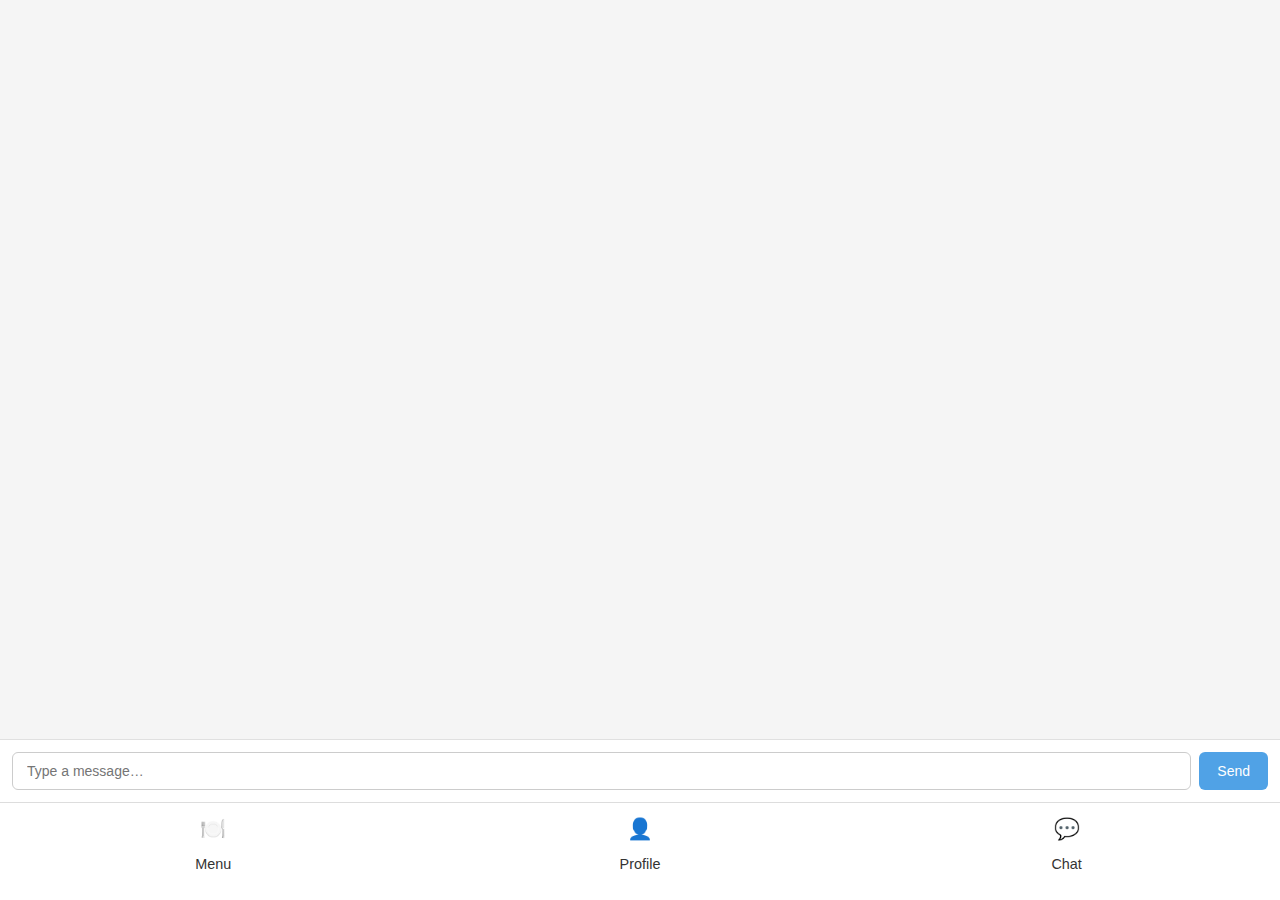
<file: chat.html>
<!DOCTYPE html>
<html lang="en">
<head>
  <meta charset="utf-8">
  <title>Curio Chat</title>
  <link rel="icon" href="data:,">
  <link href="chat.css" rel="stylesheet" />
  <style>
    body { margin:0; font-family:sans-serif; display:flex; flex-direction:column; height:100vh; }
    #message-list { flex:1; overflow-y:auto; padding:1rem; background:#f5f5f5; }
    .message { margin:0.5rem 0; padding:0.5rem; border-radius:4px; cursor:pointer; }
    .you { background:#dcf8c6; text-align:right; }
    .them { background:#fff; text-align:left; }
    form { display:flex; border-top:1px solid #ccc; }
    input { flex:1; border:none; padding:0.75rem; font-size:1rem; }
    button { border:none; background:#0b93f6; color:#fff; padding:0 1rem; cursor:pointer; }
    /* Modal styles */
    #reply-modal { display:none; position:fixed; inset:0; align-items:center; justify-content:center; }
    #reply-modal .backdrop { position:absolute; inset:0; background:rgba(0,0,0,0.5); }
    #reply-modal .dialog { position:relative; background:#fff; padding:1rem; border-radius:6px; width:90%; max-width:400px; z-index:10; }
    #reply-modal textarea { width:100%; margin:0.5rem 0; }
  </style>
</head>
<body>

  <div id="message-list"></div>

  <form id="message-form">
    <input id="message-input" placeholder="Type a message…" autocomplete="off" />
    <button type="submit">Send</button>
  </form>

  <!-- Reply Modal (created on demand) -->
  <div id="reply-modal">
    <div class="backdrop"></div>
    <div class="dialog">
      <h2 id="reply-title"></h2>
      <textarea id="reply-content" rows="3" placeholder="Your reply…"></textarea>
      <div style="text-align:right">
        <button id="send-reply">Send</button>
        <button id="close-reply">Cancel</button>
      </div>
    </div>
  </div>
<nav class="bottom-tab">
  <a href="index.html" class="tab-link">
    <span>🍽️</span>
    <p>Menu</p>
  </a>
  <a href="profile.html" class="tab-link">
    <span>👤</span>
    <p>Profile</p>
  </a>
  <a href="chat.html" class="tab-link">
    <span>💬</span>
    <p>Chat</p>
  </a>
</nav>
  <script type="module" src="chat.js" defer></script>
</body>
</html>
</file>
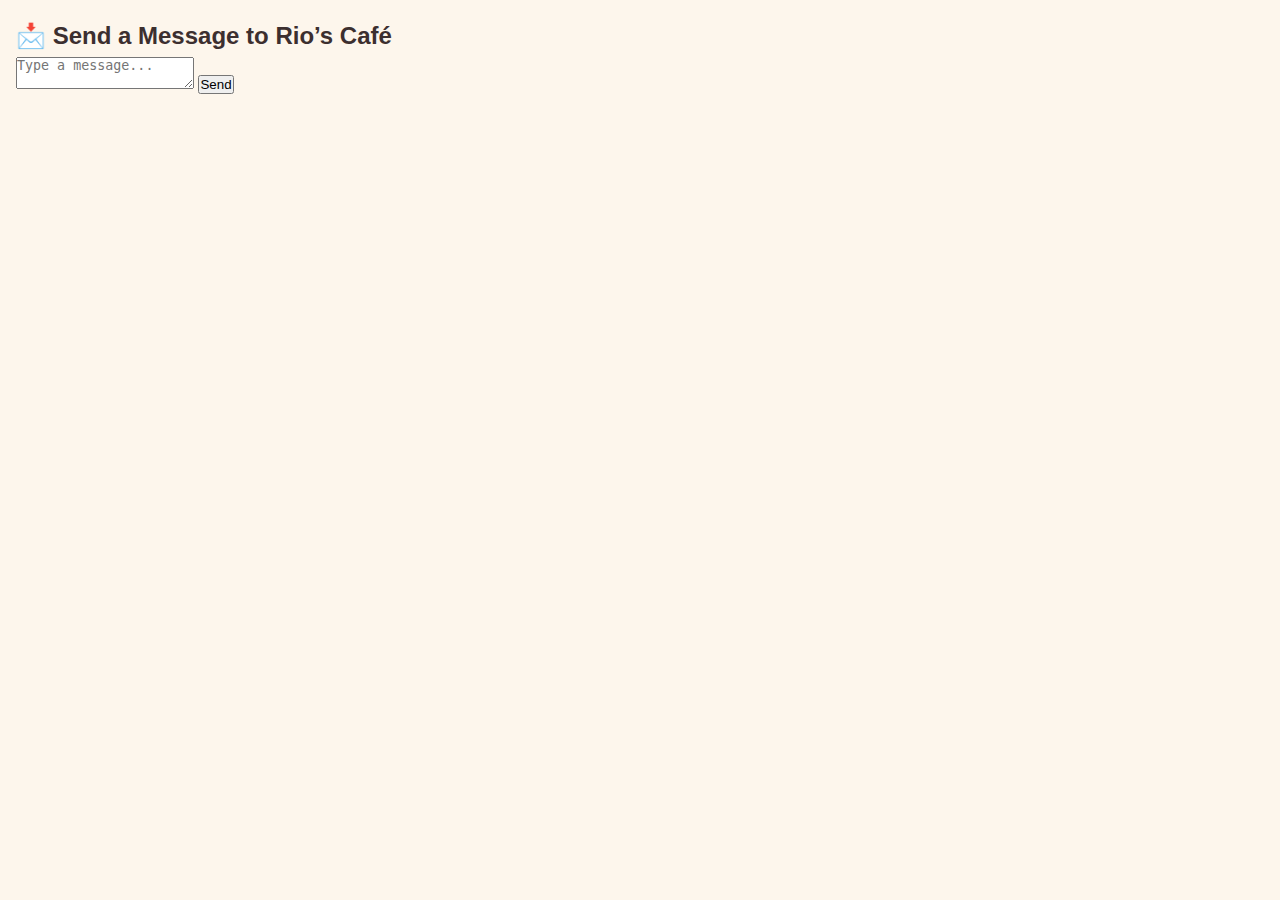
<file: inbox.html>
<!-- inbox.html -->
<!DOCTYPE html>
<html lang="en">
<head>
  <meta charset="UTF-8" />
  <meta name="viewport" content="width=device-width, initial-scale=1.0" />
  <title>Elorderio Inbox</title>
  <link rel="stylesheet" href="style.css" />
</head>
<body>
  <section class="inbox-section">
    <h2>📩 Send a Message to Rio’s Café</h2>
   <div id="chat-window" class="chat-window">
  <div id="chat-log"></div>
  <textarea id="chat-input" placeholder="Type a message..."></textarea>
  <button onclick="sendChatMessage()">Send</button>
</div>
  </section>

  <script src="https://cdn.emailjs.com/dist/email.min.js"></script>
 <script type="module" src="inbox.js"></script>
</body>
</html>
</file>
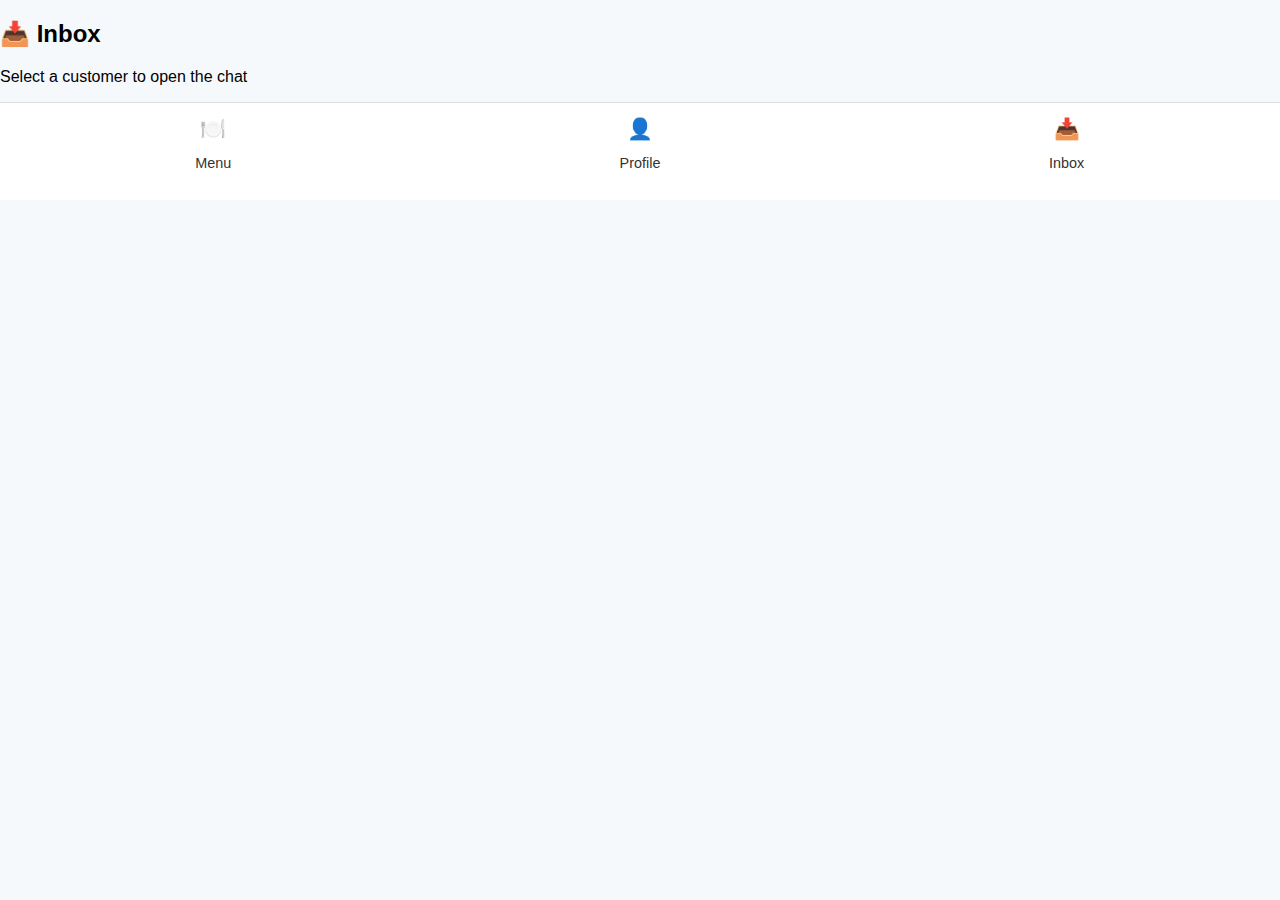
<file: inbox_admin.html>
<!DOCTYPE html>
<html lang="en">
<head>
  <meta charset="UTF-8" />
  <meta name="viewport" content="width=device-width, initial-scale=1.0" />
  <title>Inbox</title>
  <link rel="stylesheet" href="chat.css" />
</head>
<body>

  <header class="chat-header">
    <h2>📥 Inbox</h2>
    <p>Select a customer to open the chat</p>
  </header>

  <main id="inbox-list">
    <!-- Messages dynamically rendered here -->
  </main>

  <nav class="bottom-tab">
    <a class="tab-link" href="index.html"><span>🍽️</span><p>Menu</p></a>
    <a class="tab-link" href="profile.html"><span>👤</span><p>Profile</p></a>
    <a class="tab-link active" href="inbox_admin.html"><span>📥</span><p>Inbox</p></a>
  </nav>

  <script type="module" src="inbox.js" defer></script>
</body>
</html>
</file>
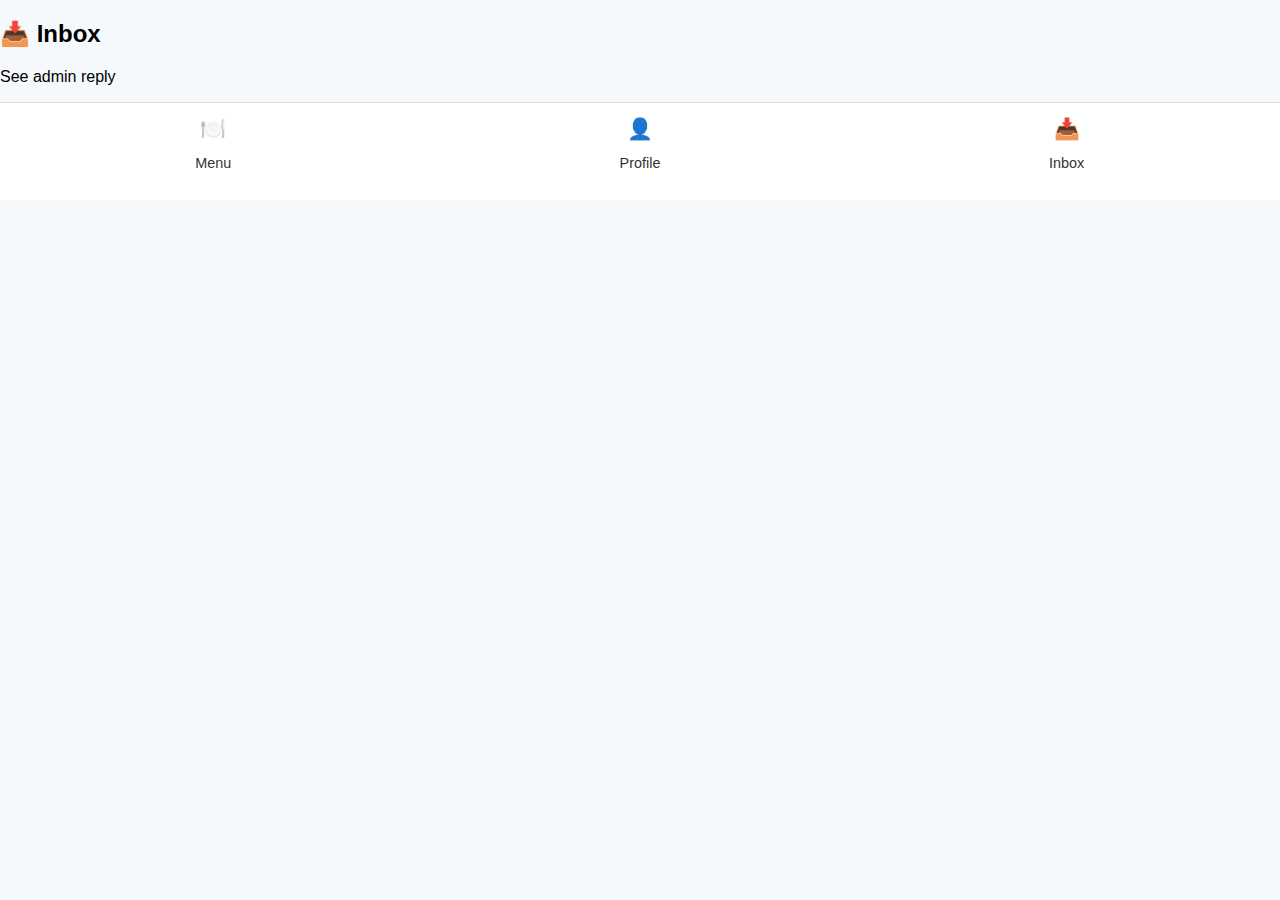
<file: inbox_user.html>
<!DOCTYPE html>
<html lang="en">
<head>
  <meta charset="UTF-8" />
  <meta name="viewport" content="width=device-width, initial-scale=1.0" />
  <title>Inbox</title>
  <link rel="stylesheet" href="chat.css" />
</head>
<body>

  <header class="chat-header">
    <h2>📥 Inbox</h2>
    <p>See admin reply</p>
  </header>

 <main id="user-inbox-list"></main>

  <nav class="bottom-tab">
    <a class="tab-link" href="index.html"><span>🍽️</span><p>Menu</p></a>
    <a class="tab-link" href="profile.html"><span>👤</span><p>Profile</p></a>
    <a class="tab-link active" href="inbox_user.html"><span>📥</span><p>Inbox</p></a>
  </nav>

 <script type="module" src="inbox.js" defer></script>
</body>
</html>
</file>
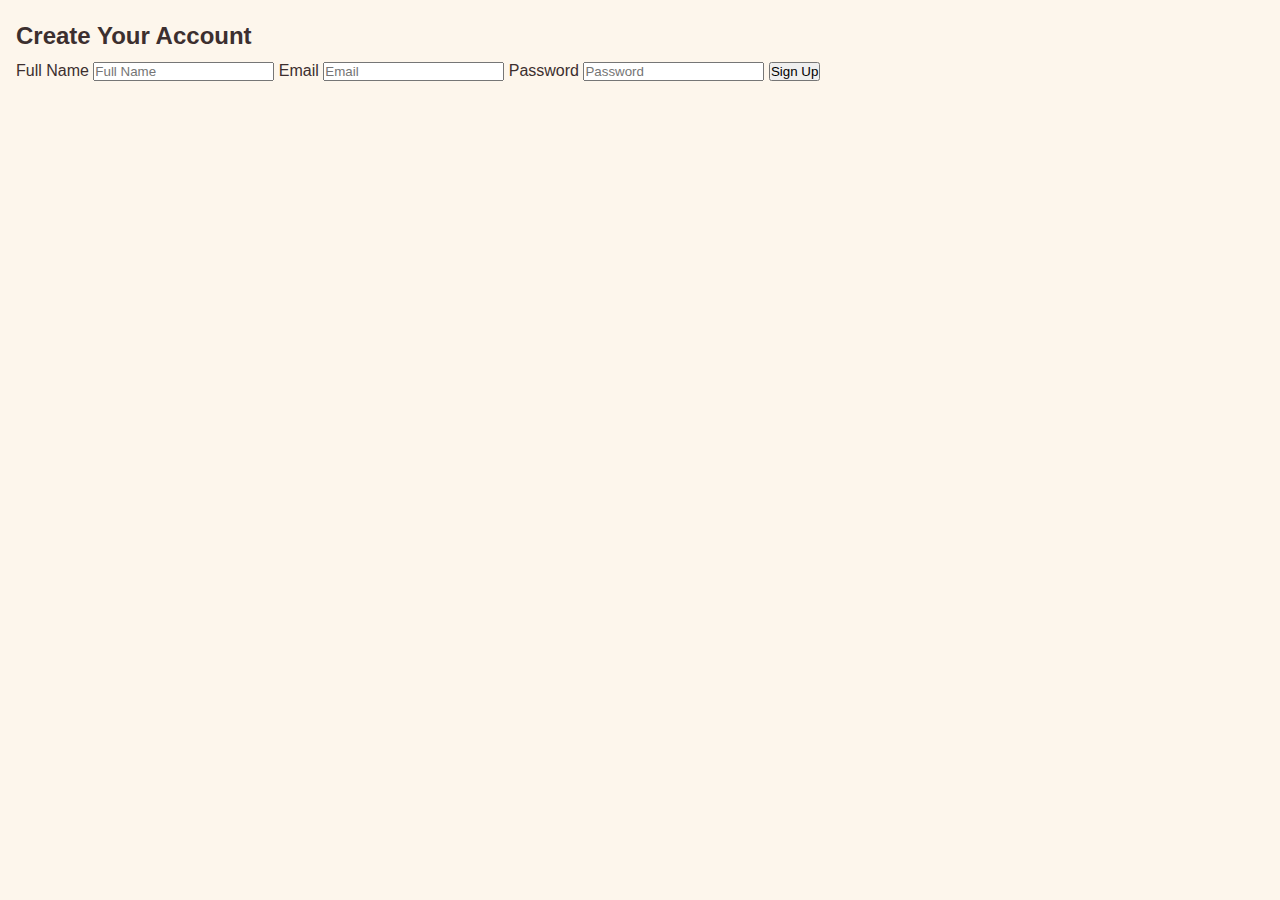
<file: signUp.html>
<!DOCTYPE html>
<html lang="en">
<head>
  <meta charset="UTF-8" />
  <meta name="viewport" content="width=device-width, initial-scale=1.0" />
  <title>Create Account</title>
  <link rel="stylesheet" href="style.css" />
</head>
<body class="bg-amber-50 text-gray-900 font-sans p-6">
  <main id="signup-card" class="max-w-md mx-auto bg-white shadow-md rounded-lg p-6">
    <h2 class="text-2xl font-semibold mb-4">Create Your Account</h2>

    <form onsubmit="event.preventDefault(); signUp();">
      <label for="full-name" class="block mb-2 font-medium">Full Name</label>
      <input type="text" id="full-name" placeholder="Full Name" required class="w-full mb-4 p-2 border rounded" />

      <label for="signup-email" class="block mb-2 font-medium">Email</label>
      <input type="email" id="signup-email" placeholder="Email" required class="w-full mb-4 p-2 border rounded" />

      <label for="signup-password" class="block mb-2 font-medium">Password</label>
      <input type="password" id="signup-password" placeholder="Password" required class="w-full mb-6 p-2 border rounded" />

      <button type="submit" class="w-full bg-amber-500 text-white py-2 rounded hover:bg-amber-600">
        Sign Up
      </button>
    </form>
  </main>

  <script type="module" src="signUp.js"></script>
</body>
</html>
</file>
<file: chat.css>
/* ─── Base Reset ────────────────────────── */
body {
  margin: 0;
  padding: 0;
  font-family: 'Segoe UI', 'Helvetica Neue', sans-serif;
  background: #f6f9fc;
  height: 100vh;
  display: flex;
  flex-direction: column;
}

/* ─── Chat Container ────────────────────── */
#message-list {
  flex: 1;
  overflow-y: auto;
  padding: 20px;
  display: flex;
  flex-direction: column;
  gap: 12px;
  animation: fadeIn 0.3s ease-in;
}

/* ─── Message Bubble ────────────────────── */
.message {
  max-width: 80%;
  padding: 12px 16px;
  border-radius: 16px;
  box-shadow: 0 4px 8px rgba(0,0,0,0.05);
  line-height: 1.5;
  font-size: 15px;
  animation: slideUp 0.3s ease;
  word-break: break-word;
  transition: background 0.2s ease;
}

/* ─── Sent Bubble ───────────────────────── */
.message.you {
  align-self: flex-end;
  background: linear-gradient(to top left, #d5efff, #b0dbf4);
  color: #222;
  border-bottom-right-radius: 4px;
}

/* ─── Received Bubble ───────────────────── */
.message.them {
  align-self: flex-start;
  background: #ffffff;
  border-bottom-left-radius: 4px;
  border: 1px solid #e3e3e3;
  color: #333;
}

/* ─── Metadata ──────────────────────────── */
.message strong {
  font-weight: 600;
  margin-bottom: 4px;
  display: block;
  color: #2c3e50;
}
.message small {
  font-size: 12px;
  color: #888;
  margin-top: 6px;
  display: block;
}

/* ─── Input Area ────────────────────────── */
#message-form {
  display: flex;
  padding: 12px;
  background: #fff;
  border-top: 1px solid #e0e0e0;
}

#message-input {
  flex: 1;
  padding: 10px 14px;
  font-size: 14px;
  border: 1px solid #ccc;
  border-radius: 6px;
  transition: border-color 0.2s ease;
}

#message-input:focus {
  outline: none;
  border-color: #50a2e6;
}

#message-form button {
  padding: 10px 18px;
  margin-left: 8px;
  background: #50a2e6;
  color: #fff;
  font-size: 14px;
  border: none;
  border-radius: 6px;
  cursor: pointer;
  transition: background 0.2s ease;
}

#message-form button:hover {
  background: #2f8bd2;
}

/* ─── Bottom Navigation ─────────────────── */
.bottom-tab {
  display: flex;
  justify-content: space-around;
  padding: 8px 0;
  border-top: 1px solid #ddd;
  background: #fff;
}

.tab-link {
  flex: 1;
  text-align: center;
  text-decoration: none;
  color: #333;
  font-size: 0.9rem;
  padding: 6px 0;
  transition: color 0.2s ease;
}

.tab-link span {
  font-size: 1.3rem;
  display: block;
}

.tab-link:hover {
  color: #50a2e6;
}

/* ─── Animations ────────────────────────── */
@keyframes fadeIn {
  from { opacity: 0; } to { opacity: 1; }
}

@keyframes slideUp {
  from { transform: translateY(10px); opacity: 0; }
  to   { transform: translateY(0); opacity: 1; }
}
</file>
<file: style.css>
@tailwind base;
@tailwind components;
@tailwind utilities;

/* 🌐 Base Reset */
* {
  box-sizing: border-box;
  margin: 0;
  padding: 0;
}
/* Custom tweaks if needed */
body {
  transition: background-color 0.3s ease;
  font-family: 'Poppins', sans-serif;
  background-color: #fdf6ec;
  color: #3c2f2f;
  line-height: 1.7;
  padding: 1rem;
  transition: background-color 0.3s ease, color 0.3s ease;
}

/* 🧁 Header */
header {
  background: linear-gradient(to right, #fff0d6, #ffe4b5);
  background-color: #fff0d6;
  border-radius: 12px;
  padding: 2rem;
  text-align: center;
  box-shadow: 0 6px 18px rgba(0, 0, 0, 0.06);
}
header h1 {
  font-size: 2.75rem;
  color: #a15c2f;
  text-shadow: 1px 1px 0 #fff;
}
header p {
  font-size: 1.1rem;
  color: #6b4c3b;
  margin-top: 0.5rem;
}
img {
  max-height: 200px;
  max-width: 100%;
  object-fit: cover;
  border-radius: 0.5rem;
}
/* 🍛 Dish Gallery */
.dish-gallery {
  display: grid;
  grid-template-columns: repeat(auto-fit, minmax(260px, 1fr));
  gap: 1.5rem;
  margin-top: 2rem;
}

/* 🍲 Dish Card */
.dish-card {
  background: #fffdf7;
  border-radius: 16px;
  box-shadow: 0 4px 12px rgba(0, 0, 0, 0.05);
  overflow: hidden;
  transition: transform 0.3s ease, box-shadow 0.3s ease;
  min-height: 360px;
  height: auto;
  padding: 1.5rem;
}
.dish-card.hidden {
  opacity: 0;
  transform: scale(0.95);
  pointer-events: none;
}
.dish-card:hover {
  transform: scale(1.02);
  box-shadow: 0 6px 20px rgba(0, 0, 0, 0.08);
}
.dish-card img {
  width: 100%;
  height: auto;
  object-fit: contain;
}
.dish-info {
  padding: 1rem;
}
.dish-info h2 {
  font-size: 1.2rem;
  color: #5f4638;
  margin-bottom: 0.5rem;
}
.description {
  font-size: 0.9rem;
  color: #6b6b6b;
  margin-bottom: 0.5rem;
}
.tags {
  display: flex;
  flex-wrap: wrap;
  gap: 0.5rem;
  margin-bottom: 0.5rem;
}
.tag {
  background-color: #f0eae2;
  color: #5f4638;
  padding: 0.3rem 0.6rem;
  border-radius: 6px;
  font-size: 0.75rem;
}

/* 🛒 Buttons */
.order-btn {
  background-color: #a15c2f;
  color: white;
  padding: 0.6rem 1rem;
  border: none;
  border-radius: 8px;
  font-size: 0.9rem;
  cursor: pointer;
  width: 100%;
  transition: background-color 0.3s ease;
}
.order-btn:hover {
  background-color: #c06e3a;
}

/* 🧾 Cart Preview */
#cart-preview {
  margin-top: 2rem;
  background-color: #fff0e0;
  padding: 1rem;
  border-radius: 12px;
  box-shadow: 0 2px 8px rgba(0,0,0,0.05);
}
#cart-preview h3 {
  font-size: 1.2rem;
  margin-bottom: 0.5rem;
}
#cart-table td {
  padding: 0.4rem 0;
}
#cart-total {
  font-weight: bold;
  color: #a15c2f;
}

/* 📝 Order Form */
.order-wrapper {
  margin-top: 2rem;
  background-color: #ffffff;
  padding: 2rem;
  border-radius: 12px;
  box-shadow: 0 3px 10px rgba(0,0,0,0.05);
}
.order-wrapper h2 {
  font-size: 1.5rem;
  margin-bottom: 1rem;
  color: #5f4638;
}
.order-wrapper label {
  display: block;
  margin-top: 1rem;
  font-weight: 600;
  font-size: 0.9rem;
}
.order-wrapper input,
.order-wrapper textarea {
  width: 100%;
  padding: 0.8rem;
  margin-top: 0.3rem;
  border: 1px solid #ddd;
  border-radius: 8px;
  background-color: #fffaf7;
  font-size: 0.9rem;
}
.order-wrapper button[type="submit"] {
  margin-top: 1.5rem;
  background-color: #a15c2f;
  color: white;
  padding: 0.8rem;
  border: none;
  border-radius: 8px;
  font-size: 1rem;
  cursor: pointer;
  width: 100%;
}
.order-wrapper button:hover {
  background-color: #c06e3a;
}

/* 📱 Responsive Footer */
footer {
  margin-top: 3rem;
  text-align: center;
  font-size: 0.8rem;
  color: #999;
} 
.info-note {
  font-size: 0.9rem;
  color: #777;
  margin-top: 1rem;
}
.bottom-tab {
  position: fixed;
  bottom: 0;
  left: 0;
  width: 100%;
  background: #fff5eb;
  display: flex;
  justify-content: space-around;
  border-top: 1px solid #ddd;
  padding: 0.5rem 0;
  z-index: 999;
}

.tab-link {
  display: flex;
  flex-direction: column;
  align-items: center;
  text-decoration: none;
  color: #7b4c30;
  font-size: 0.8rem;
  transition: color 0.3s;
}

.tab-link span {
  font-size: 1.2rem;
}

.tab-link:hover {
  color: #a15c2f;
}
.tag-filters {
  display: flex;
  flex-wrap: wrap;
  justify-content: center;
  gap: 8px;
  margin: 1rem 0;
}

.tag-filters button {
  background-color: #fffbe6;
  color: #4b2e00;
  border: 1px solid #f2c94c;
  border-radius: 16px;
  padding: 6px 12px;
  font-size: 0.85rem;
  font-weight: 500;
  box-shadow: 0 1px 2px rgba(0,0,0,0.05);
  transition: background-color 0.3s ease, transform 0.2s ease;
}

.tag-filters button:hover {
  background-color: #ffefc2;
  transform: translateY(-1px);
  cursor: pointer;
}

.tag-filters button.active {
  background-color: #ffe484;
  border-color: #d4a20e;
  color: #3e2a00;
  font-weight: 600;
}
body[data-theme='dark'] {
  background-color: #1e1e1e;
  color: #f3f3f3;
}

body[data-theme='dark'] header {
  background: #2c2c2c;
  color: #fbbf24;
}

body[data-theme='dark'] .dish-card {
  background: #2a2a2a;
  color: #f3f3f3;
  box-shadow: none;
}

body[data-theme='dark'] .dish-info h2 {
  color: #fbbf24;
}
body[data-theme='dark'] .order-wrapper {
  background-color: #2a2a2a;
  border: 1px solid #3f3f3f;
  border-radius: 16px;
  padding: 1.5rem;
  box-shadow: 0 0 0 1px #3f3f3f inset;
  color: #f3f3f3;
}
body[data-theme='dark'] .order-item:hover {
  background-color: #333;
  transition: background-color 0.2s ease;
}


body[data-theme='dark'] .cart-total {
  background-color: #1f1f1f;
  border-top: 1px solid #444;
  padding: 1rem;
  font-size: 1.2rem;
  color: #fbbf24;
  text-align: right;
  box-shadow: 0 -2px 8px rgba(0, 0, 0, 0.3);
}
body[data-theme='dark'] .cart-total strong {
  color: #ffe58f;
  text-shadow: 0 0 6px #fbbf24;
}


.theme-toggle {
  position: fixed;
  top: 1rem;
  right: 1rem;
  background-color: #fff8e1;
  color: #6d4c41;
  border: none;
  border-radius: 999px;
  padding: 0.5rem 1rem;
  font-size: 1rem;
  font-weight: bold;
  cursor: pointer;
  box-shadow: 0 4px 12px rgba(0, 0, 0, 0.1);
  transition: background-color 0.3s ease, color 0.3s ease;
  z-index: 1000;
}

[data-theme="dark"] .theme-toggle {
  background-color: #4e342e;
  color: #fff8e1;
}


.theme-toggle:hover {
  background: linear-gradient(135deg, #f59e0b, #fbbf24);
  transform: scale(1.05);
}
[data-theme="dark"] #cart-preview {
  background-color: #1f1f1f;
  color: #f0f0f0;
  border-radius: 0.75rem;
  box-shadow: 0 0 10px rgba(255, 255, 255, 0.05);
  border: 1px solid #333;
}

[data-theme="dark"] #cart-preview h3 {
  color: #ffe082;
}

[data-theme="dark"] #cart-table {
  width: 100%;
  border-collapse: collapse;
}

[data-theme="dark"] #cart-table td {
  padding: 0.5rem;
  border-bottom: 1px solid #444;
}

[data-theme="dark"] #cart-total {
  color: #ffcc80;
}

[data-theme="dark"] #cart-preview p {
  color: #ccc;
}


/* Cart item */
[data-theme="dark"] .cart-item {
  display: flex;
  justify-content: space-between;
  padding: 0.5rem 0;
  border-bottom: 1px solid #444;
}

[data-theme="dark"] .cart-item:last-child {
  border-bottom: none;
}

/* Remove button */
[data-theme="dark"] .cart-item .remove-btn {
  background: transparent;
  color: #ff8a65;
  border: none;
  cursor: pointer;
  font-size: 1rem;
}

/* Total section */
[data-theme="dark"] .cart-total {
  margin-top: 1rem;
  font-weight: bold;
  font-size: 1.1rem;
  color: #ffe0b2;
}

/* Order form fields */
[data-theme="dark"] .order-form input,
[data-theme="dark"] .order-form textarea {
  background-color: #3a3a3a;
  color: #fff;
  border: 1px solid #555;
  border-radius: 0.5rem;
  padding: 0.5rem;
}

/* Submit button */
[data-theme="dark"] .order-form button {
  background-color: #ff7043;
  color: white;
  border: none;
  padding: 0.75rem 1.5rem;
  border-radius: 0.5rem;
  cursor: pointer;
  transition: background-color 0.3s ease;
}

[data-theme="dark"] .order-form button:hover {
  background-color: #f4511e;
}
</file>
